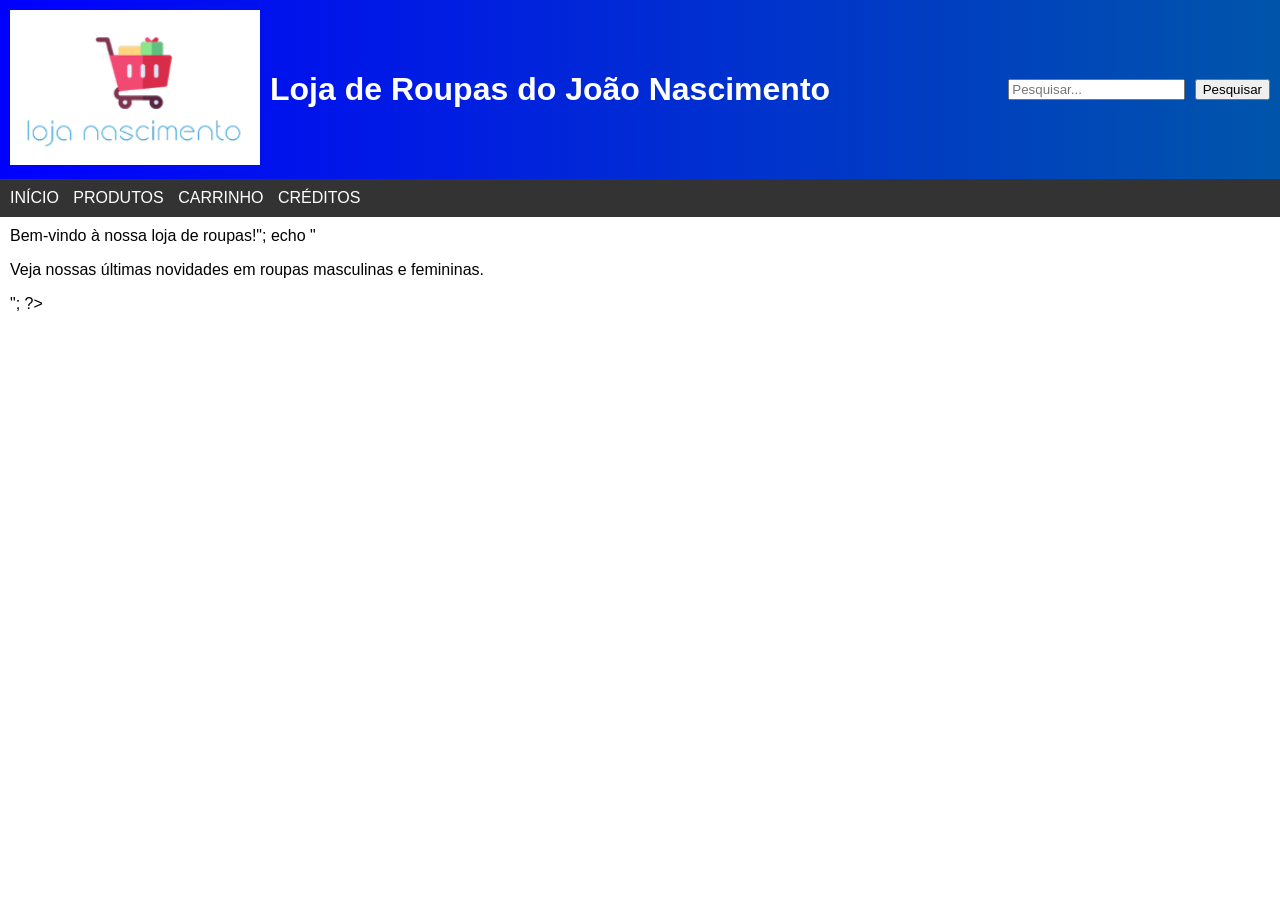
<file: app/views/templates/index.html>
<!DOCTYPE html>
<html lang="pt-br">
<head>
    <meta charset="UTF-8">
    <meta name="viewport" content="width=device-width, initial-scale=1.0">
    <title>LOJA DE ROUPAS NASC</title>
    <link rel="stylesheet" href="../css/styles.css">
</head>
<body>
    <header class="wave-container">
        <div class="logo-search-container">
            <div class="logo">
                <img src="../img/logo.PNG" alt="Logo" width="250">
            </div>
            <h1>Loja de Roupas do João Nascimento</h1>
            <div class="search">
                <form action="#" method="get">
                    <input type="text" name="search" id="search" placeholder="Pesquisar...">
                    <button type="submit">Pesquisar</button>
                </form>
            </div>
        </div>
    </header>
    
    <nav>
        <a href="#" id="link-inicial">INÍCIO</a>
        <a href="#" id="link-produtos">PRODUTOS</a>
        <a href="#" id="link-carrinho">CARRINHO</a>
        <a href="#" id="link-creditos">CRÉDITOS</a>
    </nav>
    
    <main id="main-content">
            
    </main>

    <!--div id="carrinho-sidebar">
            
    </div-->

    <script src="https://ajax.googleapis.com/ajax/libs/jquery/3.5.1/jquery.min.js"></script>
    <script src="../js/scripts.js"></script>
</body>
</html>
</file>
<file: app/views/css/styles.css>
.logo-search-container {
    display: flex;
    align-items: center;
}
.logo {
    margin-right: 10px;
}
.search {
    margin-left: auto;
    display: flex;
    align-items: center;
}
.search input[type="text"] {
    margin-right: 5px;
}
body {
    font-family: Arial, sans-serif;
    margin: 0;
    padding: 0;
    width: 100%;
}

header, nav {
    background-color: #333;
    color: #fff;
    padding: 10px;
}

nav a {
    color: #fff;
    text-decoration: none;
    margin-right: 10px;
}

main {
    padding: 10px;
    margin: 0 auto;
    max-width: 100%;
    width: 100%; 
    box-sizing: border-box;
}


.produto {
    border: 1px solid #ccc;
    padding: 10px;
    margin-bottom: 10px;
}

button.add-carrinho {
    background-color: #007bff;
    color: #fff;
    border: none;
    padding: 5px 10px;
    cursor: pointer;
}

#carrinho-sidebar {
    position: fixed;
    top: 0;
    right: 0;
    width: 300px;
    background-color: #f5f5f5;
    padding: 20px;
    border-left: 1px solid #ccc;
    height: 100%;
    overflow-y: auto;
}

.wave-container {
    background: linear-gradient(270deg, #ff0000, #00ff00, #0000ff);
    background-size: 600% 600%;
    animation: wave 10s ease infinite;
}

@keyframes wave {
    0% {
        background-position: 0% 50%;
    }
    50% {
        background-position: 100% 50%;
    }
    100% {
        background-position: 0% 50%;
    }
}
</file>
